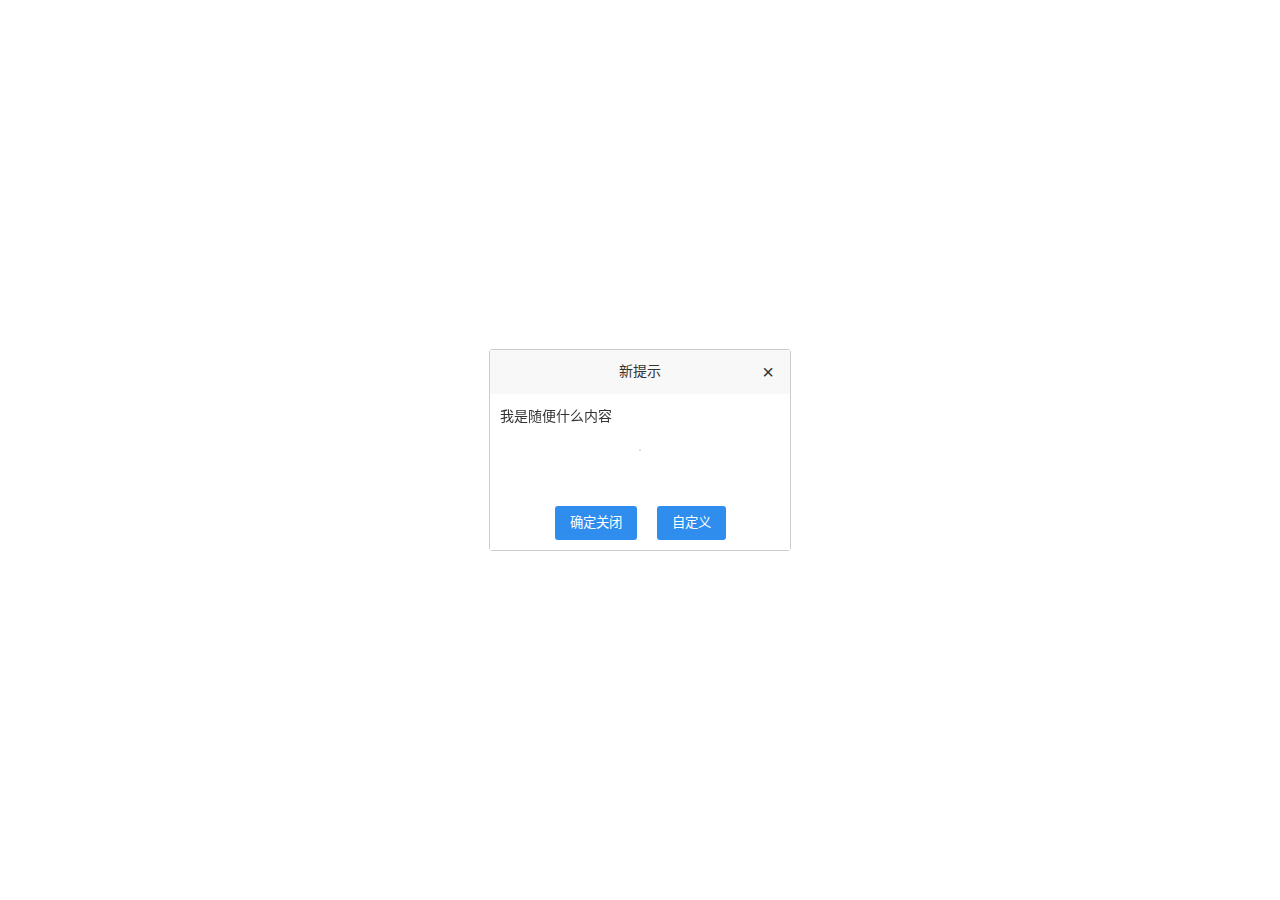
<file: index.html>
<!DOCTYPE html>
<html lang="zh-CN">
<head>
	<meta charset="UTF-8">
	<meta name="viewport" content="width=device-width, user-scalable=no, initial-scale=1.0, maximum-scale=1.0, minimum-scale=1.0">
	<meta http-equiv="X-UA-Compatible" content="ie=edge">
	<title>Title</title>
	<link rel="stylesheet" href="tips.css">
</head>
<body>
	<div class="tips">

	</div>
	<script src="tips.js"></script>
	<script>
		//第一步，初始化提示框
		var tip = new tips({
			title:'新提示',
			type:'info',
			btns:[
				{title:'确定关闭',btnid:'tipsBtn1',Clickhandle:function () {
					tip.close();
					console.log('确定关闭')
				}},
				{title:'自定义',btnid:'tipsBtn2',Clickhandle:function () {
					console.log('自定义')
				}}]
		});
		//第二步，显示提示窗口
		tip.open();

	</script>
</body>
</html>
</file>
<file: tips.css>
/* 初始化 */
body, div, ul, li, ol, h1, h2, h3, h4, h5, h6, input, textarea, select, p, dl, dt, dd, a, img, button, form, table, th, tr, td, tbody, article, aside, details, figcaption, figure, footer, header, hgroup, menu, nav, section {
	margin: 0;
	padding: 0;
	border: none;
}
body {
	font: 14px 'Microsoft YaHei', PingHei, '宋体', Tahoma, Arial, sans-serif;
	color: #333;
}

em, i {
	font-style: normal;
}

strong {
	font-weight: normal;
}

.clearfix:after {
	content: "";
	display: block;
	visibility: hidden;
	height: 0;
	clear: both;
}

.clearfix {
	zoom: 1;
}

a {
	text-decoration: none;
	color: #969696;
	font-size: 12px;
	font-family: 'Microsoft YaHei', PingHei, '宋体', Tahoma, Arial, sans-serif;
}

a:hover {
	color: #cb7407;
	text-decoration: none;
}

ul, ol, li {
	list-style: none;
}

h1, h2, h3, h4, h5, h6 {
	font-size: 14px;
	font-weight: normal;
	font-family: Microsoft YaHei, PingHei;
}
/*初始化结束*/
.tips{
	position: fixed;
	top:50%;
	left:50%;
	transform: translate(-50%,-50%);
	z-index: 1000;
	border:#ccc solid 1px;
	border-radius: 3px;
	/*box-shadow：1px 1px 50px rgba(0,0,0,.3)；*/
}
.tips .tip-head{
	padding: 10px;
	text-align: center;
	line-height:24px;
	font-size: 14px;
	background-color: #F8F8F8;
}
.tips .tip-content{
	padding: 10px;
	line-height:24px;
	font-size: 14px;
	overflow: hidden;
}
.tips .tip-close{
	position: absolute;
	top:10px;
	right: 10px;
	display: inline-block;
	width:24px;
	line-height:24px;
	font-size: 20px;
	cursor: pointer;
}
.tips .tip-foot{
	padding: 10px;
	text-align: center;
	line-height:24px;
	font-size: 14px;
	position: absolute;
	bottom: 0;
	width:100%;
	box-sizing: border-box;
	background-color: #fff;
}
.tips .tip-foot button{
	line-height:24px;
	padding: 5px 15px;
	background-color: #2E8DED;
	color: #fff;
	border-radius: 3px;
	cursor: pointer;
	margin: 0 10px;
}
.tips .tip-foot button:hover{
	background-color: #4398EE;
}
.tipsIcon{
	text-align: center;
	padding: 20px 0;
}
#tipsText{
	margin-bottom: 54px;
}
</file>
